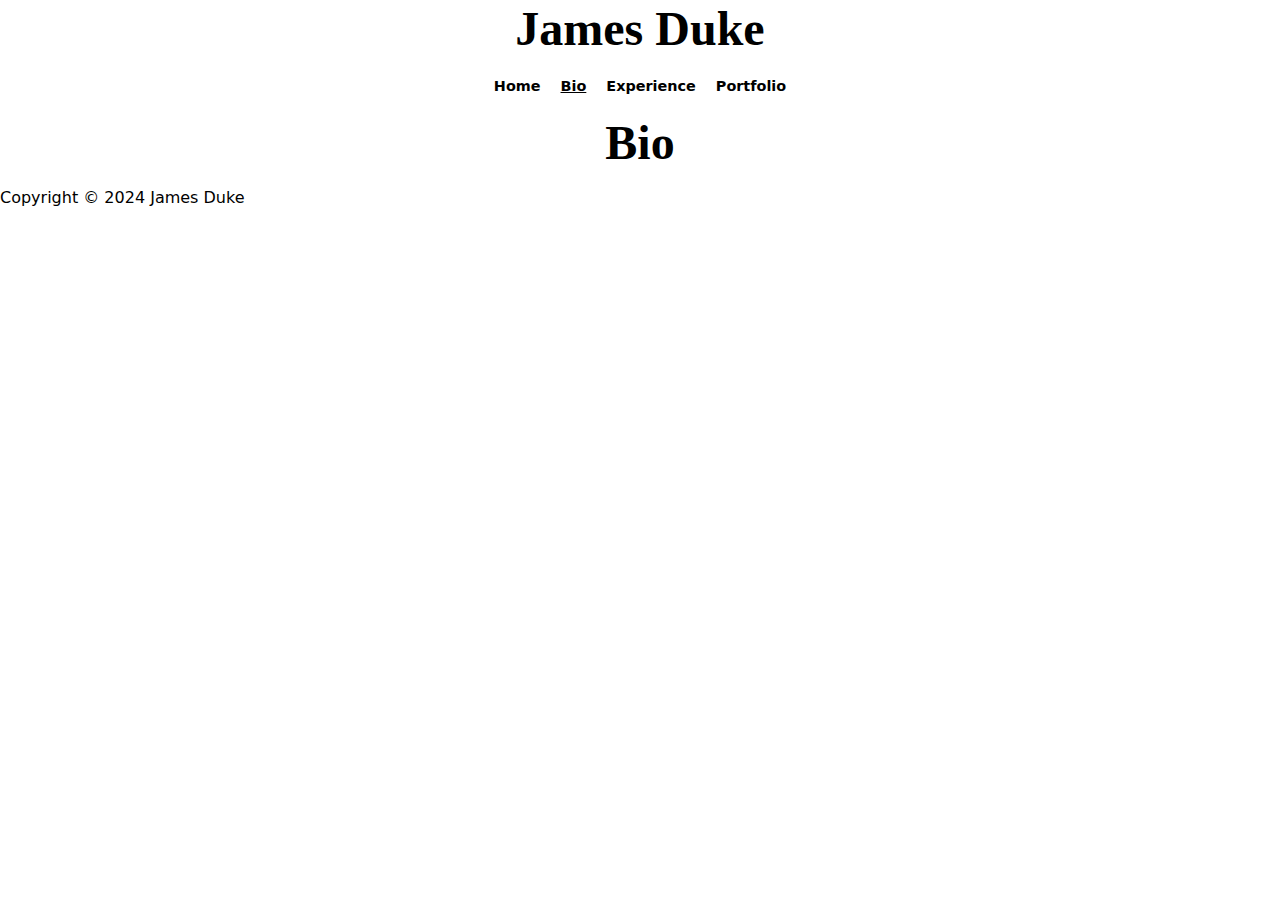
<file: bio.html>
<!DOCTYPE html>
<html lang="en">

<head>
  <meta charset="UTF-8">
  <meta name="viewport" content="width=device-width, initial-scale=1.0">
  <title>Bio - James Duke</title>
  <link rel="stylesheet" href="style.css">
  <script defer src="script.js"></script>
</head>

<body>
  <header>
    <h1>James Duke</h1>
    <nav>
      <ul>
        <li>
          <a href="index.html">Home</a>
        </li>
        <li>
          <a href="bio.html" aria-current="page">Bio</a>
        </li>
        <li>
          <a href="experience.html">Experience</a>
        </li>
        <li>
          <a href="portfolio.html">Portfolio</a>
        </li>
      </ul>
    </nav>
  </header>

  <main>
    <h1>Bio</h1>
  </main>

  <footer>
    <p>Copyright &copy; 2024 James Duke</p>
  </footer>
</body>

</html>
</file>
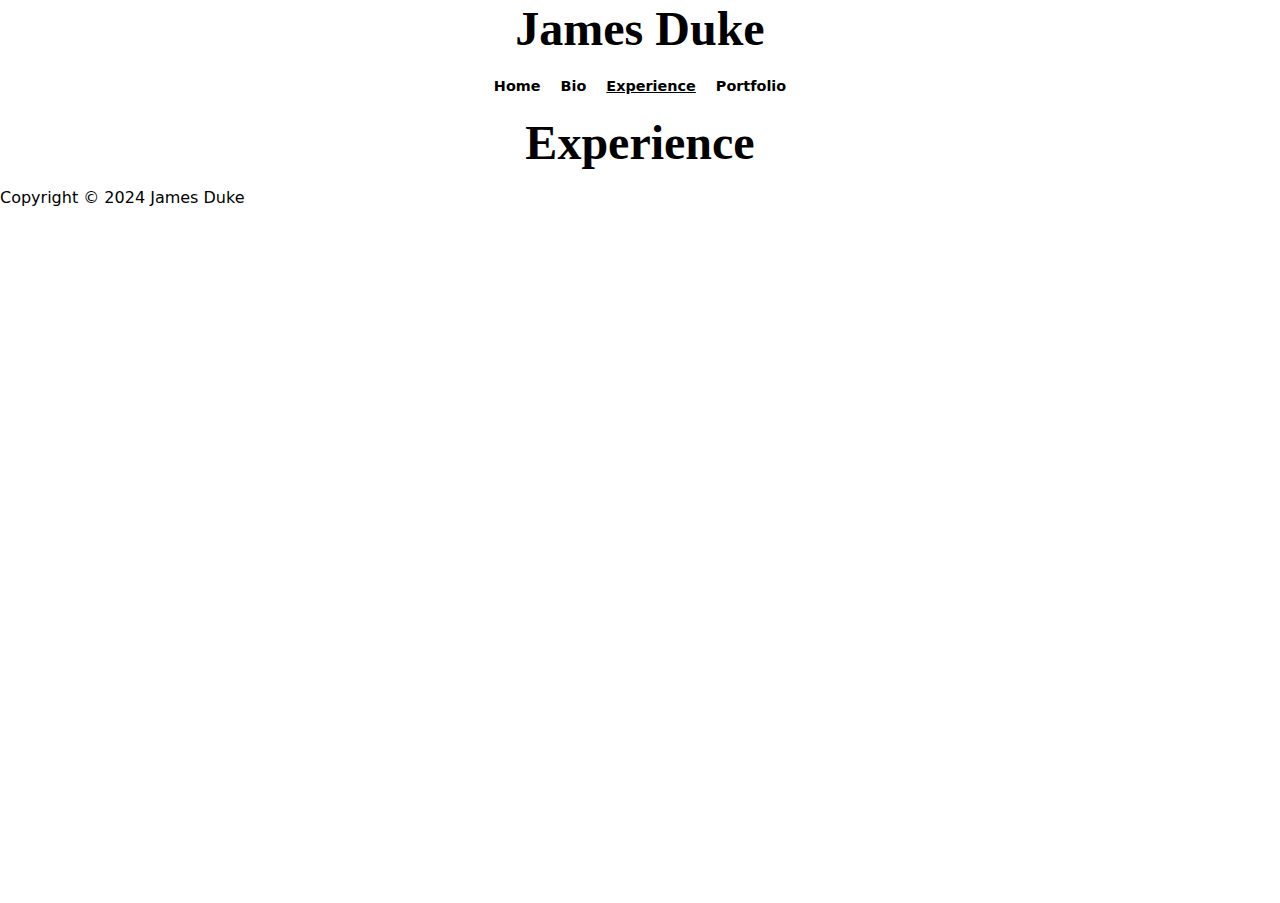
<file: experience.html>
<!DOCTYPE html>
<html lang="en">

<head>
  <meta charset="UTF-8">
  <meta name="viewport" content="width=device-width, initial-scale=1.0">
  <title>Experience - James Duke</title>
  <link rel="stylesheet" href="style.css">
  <script defer src="script.js"></script>
</head>

<body>
  <header>
    <h1>James Duke</h1>
    <nav>
      <ul>
        <li>
          <a href="index.html">Home</a>
        </li>
        <li>
          <a href="bio.html">Bio</a>
        </li>
        <li>
          <a href="experience.html" aria-current="page">Experience</a>
        </li>
        <li>
          <a href="portfolio.html">Portfolio</a>
        </li>
      </ul>
    </nav>
  </header>

  <main>
    <h1>Experience</h1>
  </main>

  <footer>
    <p>Copyright &copy; 2024 James Duke</p>
  </footer>
</body>

</html>
</file>
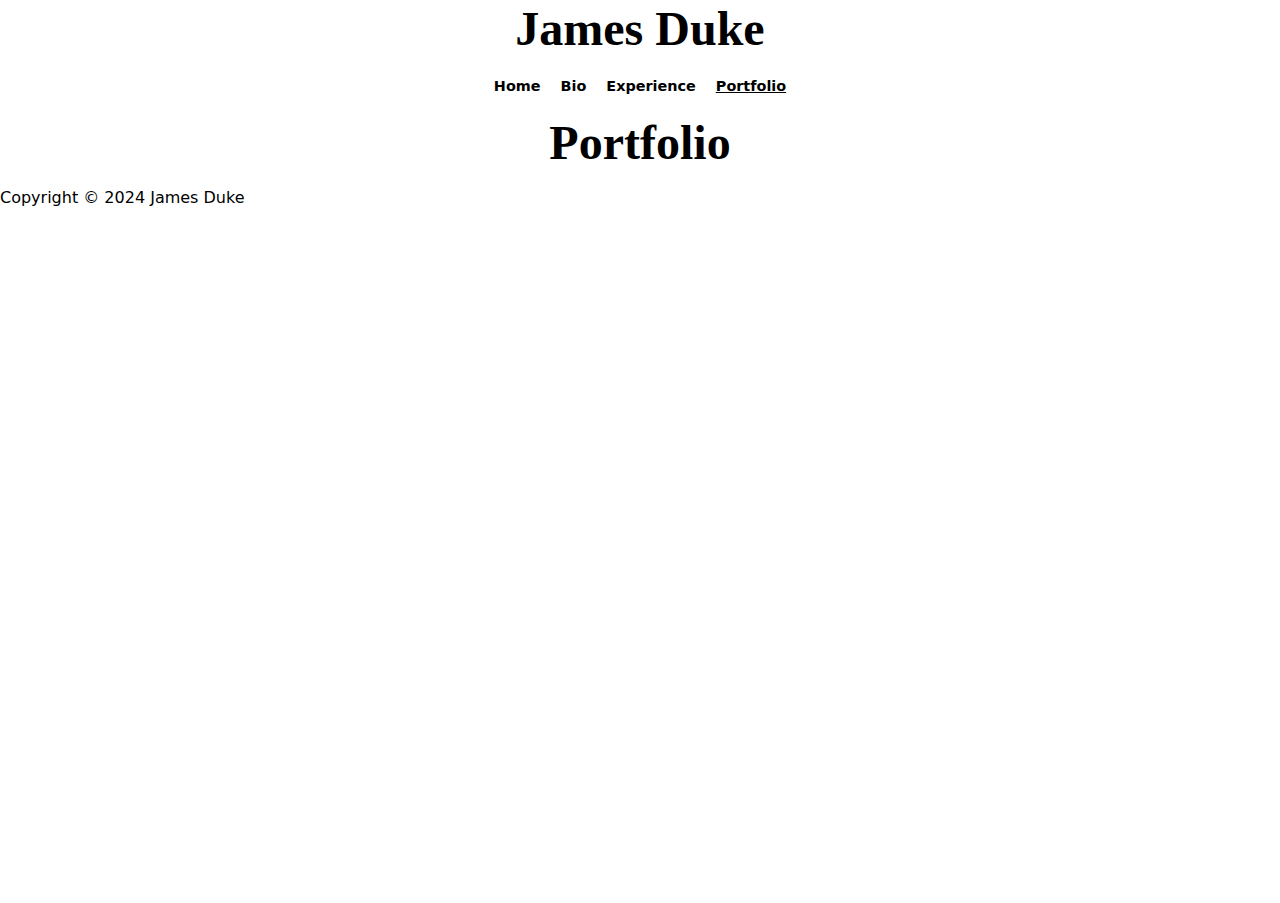
<file: portfolio.html>
<!DOCTYPE html>
<html lang="en">

<head>
  <meta charset="UTF-8">
  <meta name="viewport" content="width=device-width, initial-scale=1.0">
  <title>Portfolio - James Duke</title>
  <link rel="stylesheet" href="style.css">
  <script defer src="script.js"></script>
</head>

<body>
  <header>
    <h1>James Duke</h1>
    <nav>
      <ul>
        <li>
          <a href="index.html">Home</a>
        </li>
        <li>
          <a href="bio.html">Bio</a>
        </li>
        <li>
          <a href="experience.html">Experience</a>
        </li>
        <li>
          <a href="portfolio.html" aria-current="page">Portfolio</a>
        </li>
      </ul>
    </nav>
  </header>

  <main>
    <h1>Portfolio</h1>
  </main>

  <footer>
    <p>Copyright &copy; 2024 James Duke</p>
  </footer>
</body>

</html>
</file>
<file: style.css>
* {
  box-sizing: border-box;
}

body {
  min-height: 100vh;
  line-height: 1.5;
  font-family: system-ui, -apple-system, BlinkMacSystemFont, "Segoe UI", Roboto,
    Oxygen, Ubuntu, Cantarell, "Open Sans", "Helvetica Neue", sans-serif;
    margin: 0;
}

.bodyIndex {
 text-align: center;
 background-color: lightgoldenrodyellow;
}


.mainIndex #indexPhoto {
  box-shadow: 5px 5px 3px blue;
}

.furtherHome {
 text-align: center;
 margin: 20px 0;
 width: 100%;
 padding-top: 5px;
}

.linkedInPic {
  display: flex;
  justify-content: center;
  align-items: center;
  margin-top: 10px;
}

.linkedInPic #LinkedIn {
  max-width: 100%;
  height: auto;
}

.furtherHome #LinkedIn:hover { 
  box-shadow: 5px 5px 5px 5px seagreen;
}

.mainIndex {
  display: flex;
  flex-direction: column;
  align-items: flex-start;
  height: 100vh;
  padding: 0 20px;
  margin-top: 35px;
}

.homeImages {
  display: flex;
  flex-direction: row-reverse;
  width: 100%;
  margin-top: 0;
  margin-bottom: 0;
}

.homeImageContainer{
  text-align: center;
  flex: 1;
  margin: 0 10px;
}

#barclaysLogo, #indexPhoto, #uniOfLiv {
  max-width: 100%;
  height: auto;
}

.furtherHome {
  text-align: center;
  margin: 20px 0;
}

h1 {
  text-align: center;
  font-family: montserrat;
  font-size: 3em; 
  margin: 3px;
}

h1,
h2,
h3,
h4,
h5,
h6 {
  line-height: 1.1;
  text-wrap: balance;
}

img {
  max-width: 100%;
}

nav a {
  text-decoration: none;
}

nav a:hover {
  text-decoration: underline;
}

/* Can be used to style the active navigation link. */
[aria-current="page"] {
  text-decoration: underline;
}

nav ul {
  list-style-type: none;
  display: flex;
  justify-content: center; 
  padding-right: 20px; 
  padding-left: 20px; 
  margin: 20px;
  font-size: 90%;
}
  nav ul li {
  margin-right: 20px;
  }

nav ul li:last-child {
  margin-right: 0; 
}

nav ul li a {
  text-decoration: none;
  color: #000;
  font-weight: bold;
}

nav ul li a:hover {
  color: #007bff;
} 

footer {
  margin: 0;
}

footer #copyright {
  margin-top: 0;
  margin-bottom: 1em;
}
</file>
